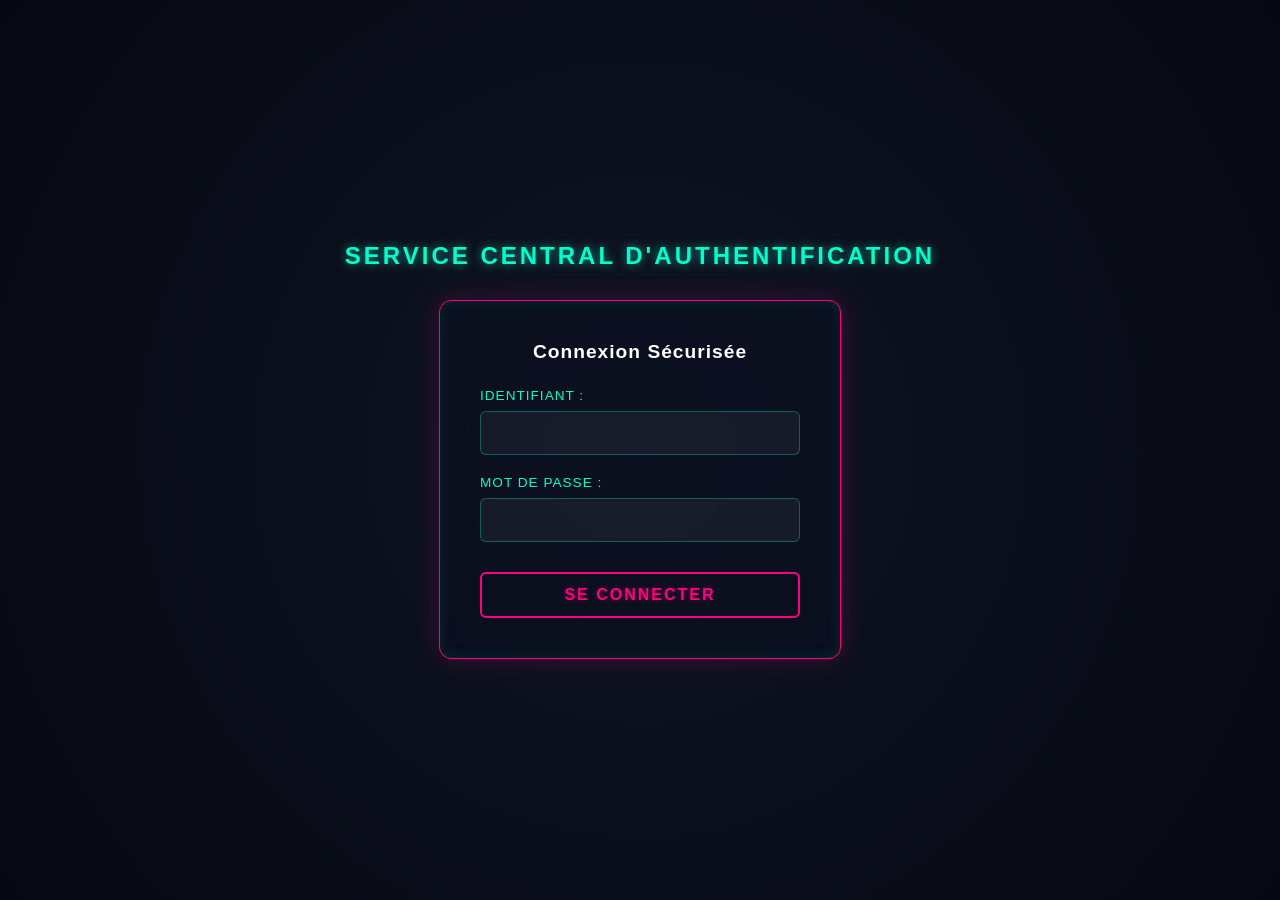
<file: jies.html>
<!DOCTYPE html>
<html lang="fr">
<head>
    <meta charset="UTF-8">
    <meta name="viewport" content="width=device-width, initial-scale=1.0">
    <title>Mariama baby</title>
    <!-- Liaison avec la feuille de style externe -->
    <link rel="stylesheet" href="style.css">
</head>
<body>

    <div class="Title">Service Central d'Authentification</div>
    
    <div class="Container">
        <form id="loginForm" action="connexion.php" method="POST">
           <h2>Connexion Sécurisée</h2>
           
           <label for="login">Identifiant :</label>
           <input type="text" id="login" name="login" required autocomplete="off">  
           
           <label for="password">Mot de passe :</label>    
           <input type="password" id="password" name="password" required>
           
           <button type="submit" id="submitBtn">Se connecter</button>
        </form>
    </div>

    <!-- Liaison avec votre code JavaScript -->
    <script src="script.js"></script>
</body>
</html>
</file>
<file: style.css>
/* Styles Généraux & Fond Futuriste */
body {
    margin: 0;
    padding: 0;
    font-family: 'Segoe UI', Roboto, Helvetica, Arial, sans-serif;
    background: radial-gradient(circle at center, #101525 0%, #050811 100%);
    color: #ffffff;
    display: flex;
    flex-direction: column;
    align-items: center;
    justify-content: center;
    min-height: 100vh;
    overflow: hidden;
}

/* Titre Principal Lumineux */
.Title {
    font-size: 1.5rem;
    text-transform: uppercase;
    letter-spacing: 3px;
    color: #00ffcc;
    text-shadow: 0 0 10px rgba(0, 255, 204, 0.6);
    margin-bottom: 30px;
    font-weight: bold;
    text-align: center;
}

/* Conteneur / Boîte de Connexion Holographique */
.Container {
    background: rgba(10, 15, 30, 0.7);
    border: 1px solid #ff007f;
    border-radius: 12px;
    padding: 40px;
    width: 320px;
    box-shadow: 0 0 25px rgba(255, 0, 127, 0.2), inset 0 0 15px rgba(0, 255, 204, 0.1);
    backdrop-filter: blur(10px);
}

/* Formulaire */
form {
    display: flex;
    flex-direction: column;
}

/* Sous-titre */
h2 {
    margin: 0 0 25px 0;
    font-size: 1.2rem;
    text-align: center;
    color: #ffffff;
    letter-spacing: 1px;
}

/* Libellés des champs */
label {
    font-size: 0.85rem;
    color: #00ffcc;
    text-transform: uppercase;
    letter-spacing: 1px;
    margin-bottom: 8px;
}

/* Champs de Saisie (Inputs) */
input {
    background: rgba(255, 255, 255, 0.05);
    border: 1px solid rgba(0, 255, 204, 0.3);
    border-radius: 6px;
    padding: 12px;
    color: #ffffff;
    font-size: 1rem;
    margin-bottom: 20px;
    outline: none;
    transition: all 0.3s ease;
}

/* Effet au clic sur les inputs */
input:focus {
    border-color: #00ffcc;
    box-shadow: 0 0 12px rgba(0, 255, 204, 0.5);
    background: rgba(255, 255, 255, 0.1);
}

/* Bouton Cyber */
button {
    background: transparent;
    border: 2px solid #ff007f;
    color: #ff007f;
    padding: 12px;
    font-size: 1rem;
    font-weight: bold;
    text-transform: uppercase;
    letter-spacing: 2px;
    border-radius: 6px;
    cursor: pointer;
    margin-top: 10px;
    transition: all 0.3s ease;
    text-shadow: 0 0 5px rgba(255, 0, 127, 0.4);
}

button:hover {
    background: #ff007f;
    color: #ffffff;
    box-shadow: 0 0 20px #ff007f;
    transform: translateY(-2px);
}

button:active {
    transform: translateY(1px);
}
</file>
